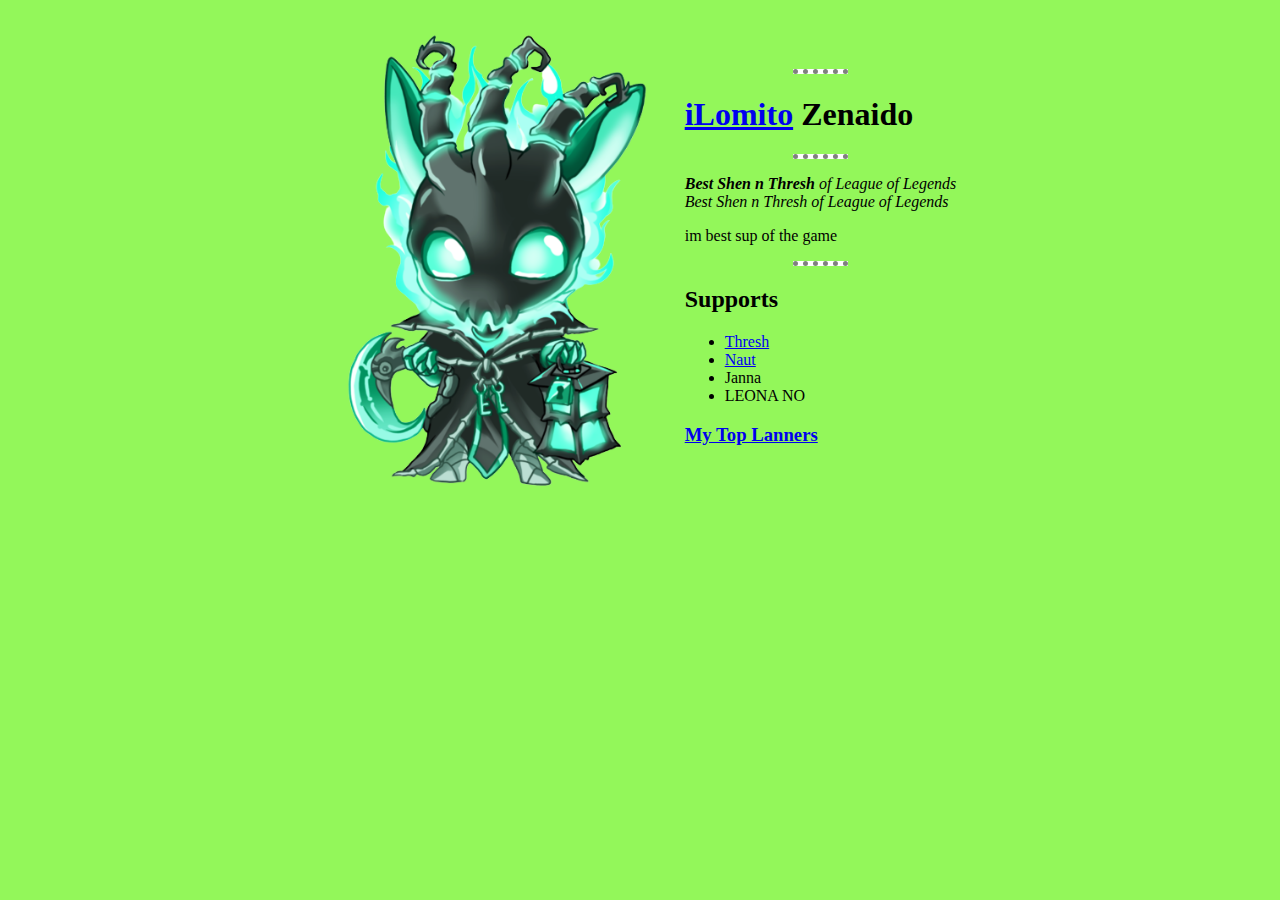
<file: index.html>
<!DOCTYPE html>
<html lang="en" dir="ltr">

<head>
  <meta charset="utf-8">
  <title>🤢Lomito Personal Site</title>
<link rel="stylesheet" href="style.css">
</head>

<body>
    <center>
      <table>
        <td><img src="thresh-removebg-preview.png" alt="Thresh Chibi picture"></td>
        <td>  <hr />
          <h1><a href="https://www.leagueofgraphs.com/summoner/lan/iLomito">iLomito</a> Zenaido</h1>
          <hr />
          <p><i><strong>Best Shen n Thresh</strong> of League of Legends</i><br />
          <em>Best Shen n Thresh of League of Legends</em></p>
          <p>im best sup of the game</p>
          <hr>
          <h2>Supports</h2>
          <ul>
            <li><a href="https://www.leagueofgraphs.com/champions/builds/thresh">Thresh</a></li>
            <li><a href="https://www.leagueofgraphs.com/champions/builds/nautilus">Naut</a></li>
            <li>Janna</li>
            <li>LEONA NO</li>
          </ul>
        <h3>  <a href="hobbies.html">My Top Lanners</a></h3></td>
      </table>
  </center>
</body>

</html>
</file>
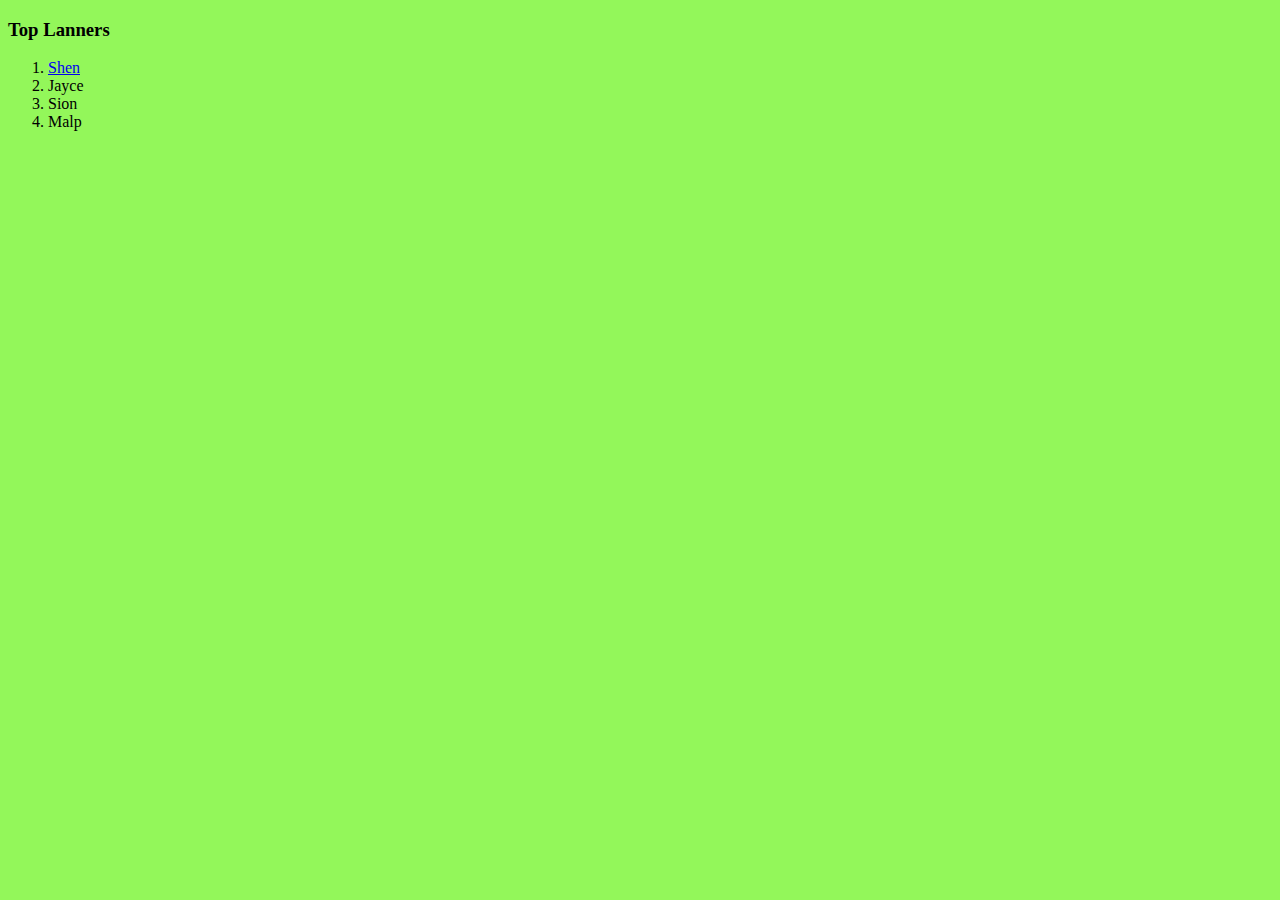
<file: hobbies.html>
<!DOCTYPE html>
<html lang="en" dir="ltr">
  <head>
    <meta charset="utf-8">
    <title>my hobis</title>
    <link rel="stylesheet" href="style.css">
  </head>
  <body>
    <h3>Top Lanners</h3>
    <ol>
      <li><a href="leagueofgraphs.com/champions/builds/shen">Shen</a></li>
      <li>Jayce</li>
      <li>Sion</li>
      <li>Malp</li>
    </ol>
  </body>
</html>
</file>
<file: style.css>
body{
    background-color: #93F75A;
      }
  hr{
    background-color: white;
    height: 0px;
    width: 20%;
    border-style: dotted none none none;
    border-width: 5px;
    border-color: grey;

  }
img{
  height: 500px;
  background-color: #93F75A;
}
</file>
